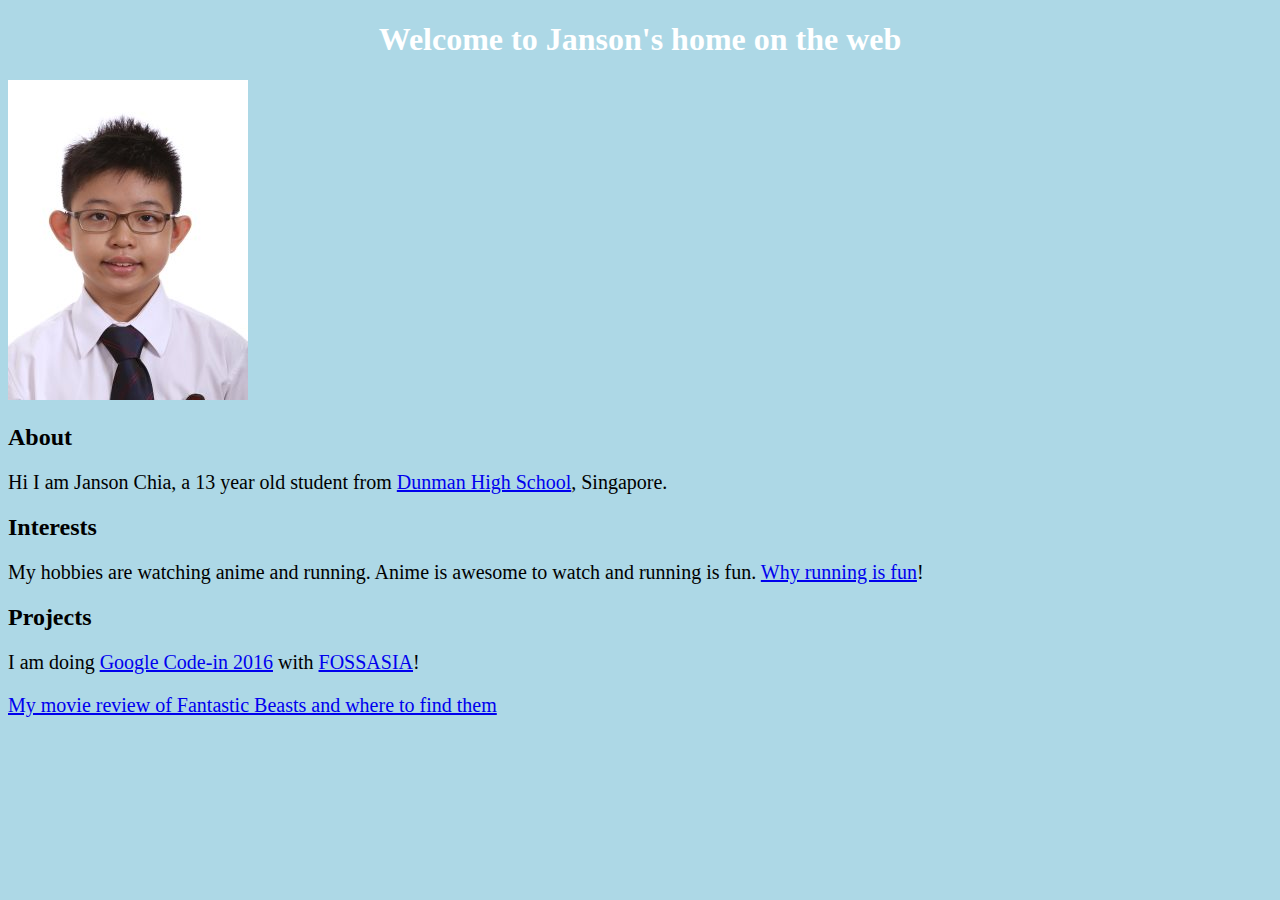
<file: index.html>
<!DOCTYPE html>
<html>
 <head>
  <link rel="stylesheet" href="style.css" />
  <title>My Personal Portfolio</title>
 </head>
 <body>
  <h1>Welcome to Janson's home on the web</h1>
  <img src="photo.jpg" />
  <h2>About</h2>
  <p>Hi I am Janson Chia, a 13 year old student from <a href="http://www.dunmanhigh.moe.edu.sg">Dunman High School</a>, Singapore.</p>
  <h2>Interests</h2>
  <p> My hobbies are watching anime and running. Anime is awesome to watch and running is fun. <a href="https://answers.yahoo.com/question/index?qid=20070414224705AALTlLA"> Why running is fun</a>!</p>
  <h2>Projects</h2>
  <p> I am doing <a href="http://codein.withgoogle.com"> Google Code-in 2016</a> with <a href="http://fossasia.org">FOSSASIA</a>!</p>
  <p><a href="https://dhs17y1cjansonchia.github.io/pageone"> My movie review of Fantastic Beasts and where to find them</a></p>
   </body>
</file>
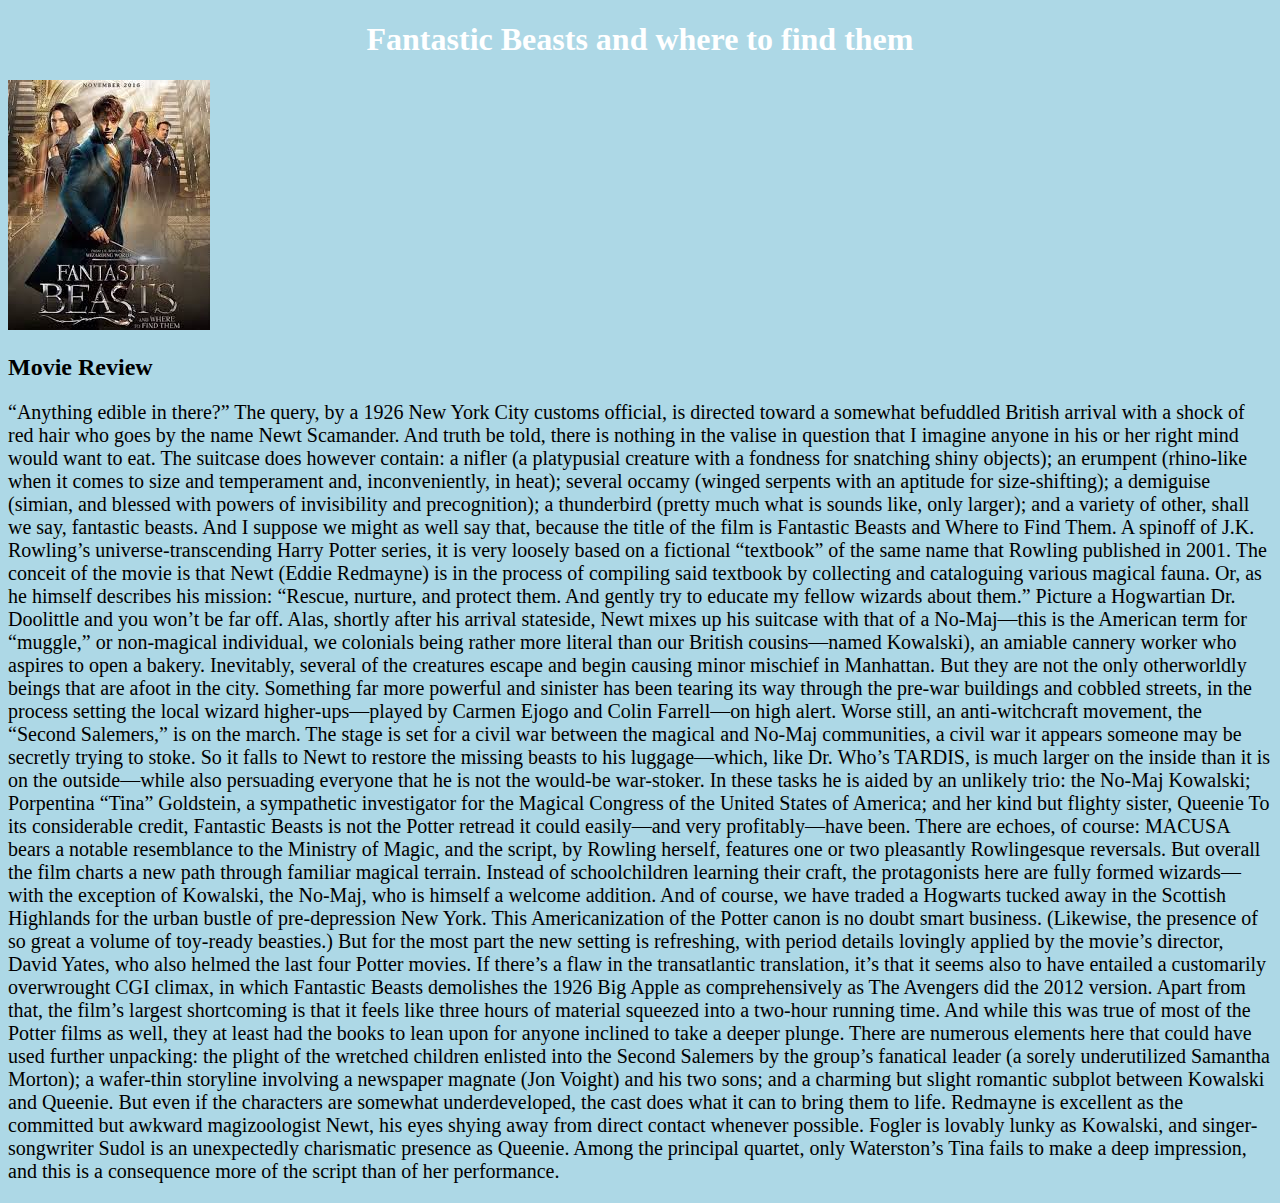
<file: pageone.html>
<!DOCTYPE html>
<html>
 <head>
  <link rel="stylesheet" href="style.css" />
  <title>My Reaction Paper</title>
 </head>
 <body>
  <h1>Fantastic Beasts and where to find them</h1>
  <img src="photo1.jpg" />
  <h2>Movie Review</h2>
  <p>“Anything edible in there?”
The query, by a 1926 New York City customs official, is directed toward a somewhat befuddled British arrival with a shock of red hair who goes by the name Newt Scamander. And truth be told, there is nothing in the valise in question that I imagine anyone in his or her right mind would want to eat.
The suitcase does however contain: a nifler (a platypusial creature with a fondness for snatching shiny objects); an erumpent (rhino-like when it comes to size and temperament and, inconveniently, in heat); several occamy (winged serpents with an aptitude for size-shifting); a demiguise (simian, and blessed with powers of invisibility and precognition); a thunderbird (pretty much what is sounds like, only larger); and a variety of other, shall we say, fantastic beasts.
And I suppose we might as well say that, because the title of the film is Fantastic Beasts and Where to Find Them. A spinoff of J.K. Rowling’s universe-transcending Harry Potter series, it is very loosely based on a fictional “textbook” of the same name that Rowling published in 2001. The conceit of the movie is that Newt (Eddie Redmayne) is in the process of compiling said textbook by collecting and cataloguing various magical fauna. Or, as he himself describes his mission: “Rescue, nurture, and protect them. And gently try to educate my fellow wizards about them.” Picture a Hogwartian Dr. Doolittle and you won’t be far off.
Alas, shortly after his arrival stateside, Newt mixes up his suitcase with that of a No-Maj—this is the American term for “muggle,” or non-magical individual, we colonials being rather more literal than our British cousins—named Kowalski), an amiable cannery worker who aspires to open a bakery. Inevitably, several of the creatures escape and begin causing minor mischief in Manhattan.
But they are not the only otherworldly beings that are afoot in the city. Something far more powerful and sinister has been tearing its way through the pre-war buildings and cobbled streets, in the process setting the local wizard higher-ups—played by Carmen Ejogo and Colin Farrell—on high alert. Worse still, an anti-witchcraft movement, the “Second Salemers,” is on the march. The stage is set for a civil war between the magical and No-Maj communities, a civil war it appears someone may be secretly trying to stoke.
So it falls to Newt to restore the missing beasts to his luggage—which, like Dr. Who’s TARDIS, is much larger on the inside than it is on the outside—while also persuading everyone that he is not the would-be war-stoker. In these tasks he is aided by an unlikely trio: the No-Maj Kowalski; Porpentina “Tina” Goldstein, a sympathetic investigator for the Magical Congress of the United States of America; and her kind but flighty sister, Queenie To its considerable credit, Fantastic Beasts is not the Potter retread it could easily—and very profitably—have been. There are echoes, of course: MACUSA bears a notable resemblance to the Ministry of Magic, and the script, by Rowling herself, features one or two pleasantly Rowlingesque reversals. But overall the film charts a new path through familiar magical terrain. Instead of schoolchildren learning their craft, the protagonists here are fully formed wizards—with the exception of Kowalski, the No-Maj, who is himself a welcome addition.
And of course, we have traded a Hogwarts tucked away in the Scottish Highlands for the urban bustle of pre-depression New York. This Americanization of the Potter canon is no doubt smart business. (Likewise, the presence of so great a volume of toy-ready beasties.) But for the most part the new setting is refreshing, with period details lovingly applied by the movie’s director, David Yates, who also helmed the last four Potter movies. If there’s a flaw in the transatlantic translation, it’s that it seems also to have entailed a customarily overwrought CGI climax, in which Fantastic Beasts demolishes the 1926 Big Apple as comprehensively as The Avengers did the 2012 version.
Apart from that, the film’s largest shortcoming is that it feels like three hours of material squeezed into a two-hour running time. And while this was true of most of the Potter films as well, they at least had the books to lean upon for anyone inclined to take a deeper plunge. There are numerous elements here that could have used further unpacking: the plight of the wretched children enlisted into the Second Salemers by the group’s fanatical leader (a sorely underutilized Samantha Morton); a wafer-thin storyline involving a newspaper magnate (Jon Voight) and his two sons; and a charming but slight romantic subplot between Kowalski and Queenie.
But even if the characters are somewhat underdeveloped, the cast does what it can to bring them to life. Redmayne is excellent as the committed but awkward magizoologist Newt, his eyes shying away from direct contact whenever possible. Fogler is lovably lunky as Kowalski, and singer-songwriter Sudol is an unexpectedly charismatic presence as Queenie. Among the principal quartet, only Waterston’s Tina fails to make a deep impression, and this is a consequence more of the script than of her performance.
</p>
   </body>
   </html>
</file>
<file: style.css>
body {
    background-color: lightblue;
}

h1 {
    color: white;
    text-align: center;
}

p {
    font-family: verdana;
    font-size: 20px;
}
</file>
